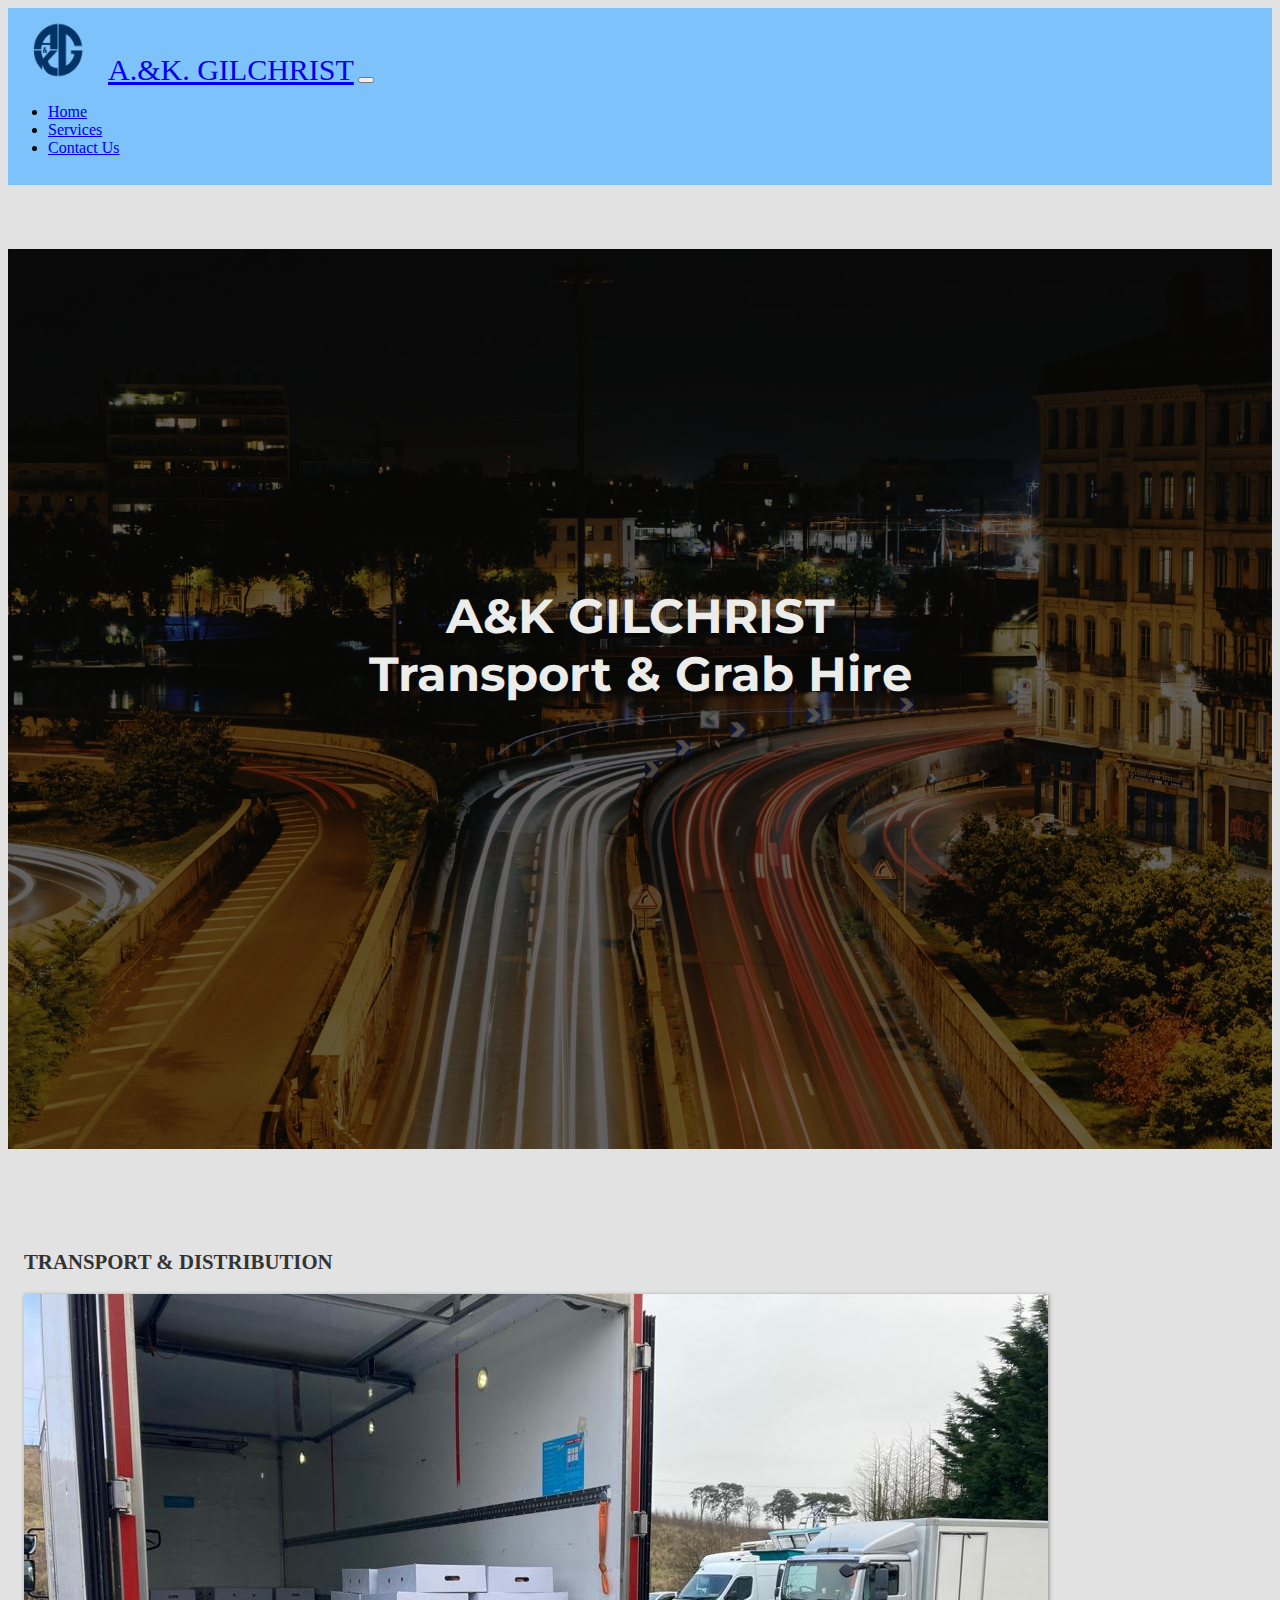
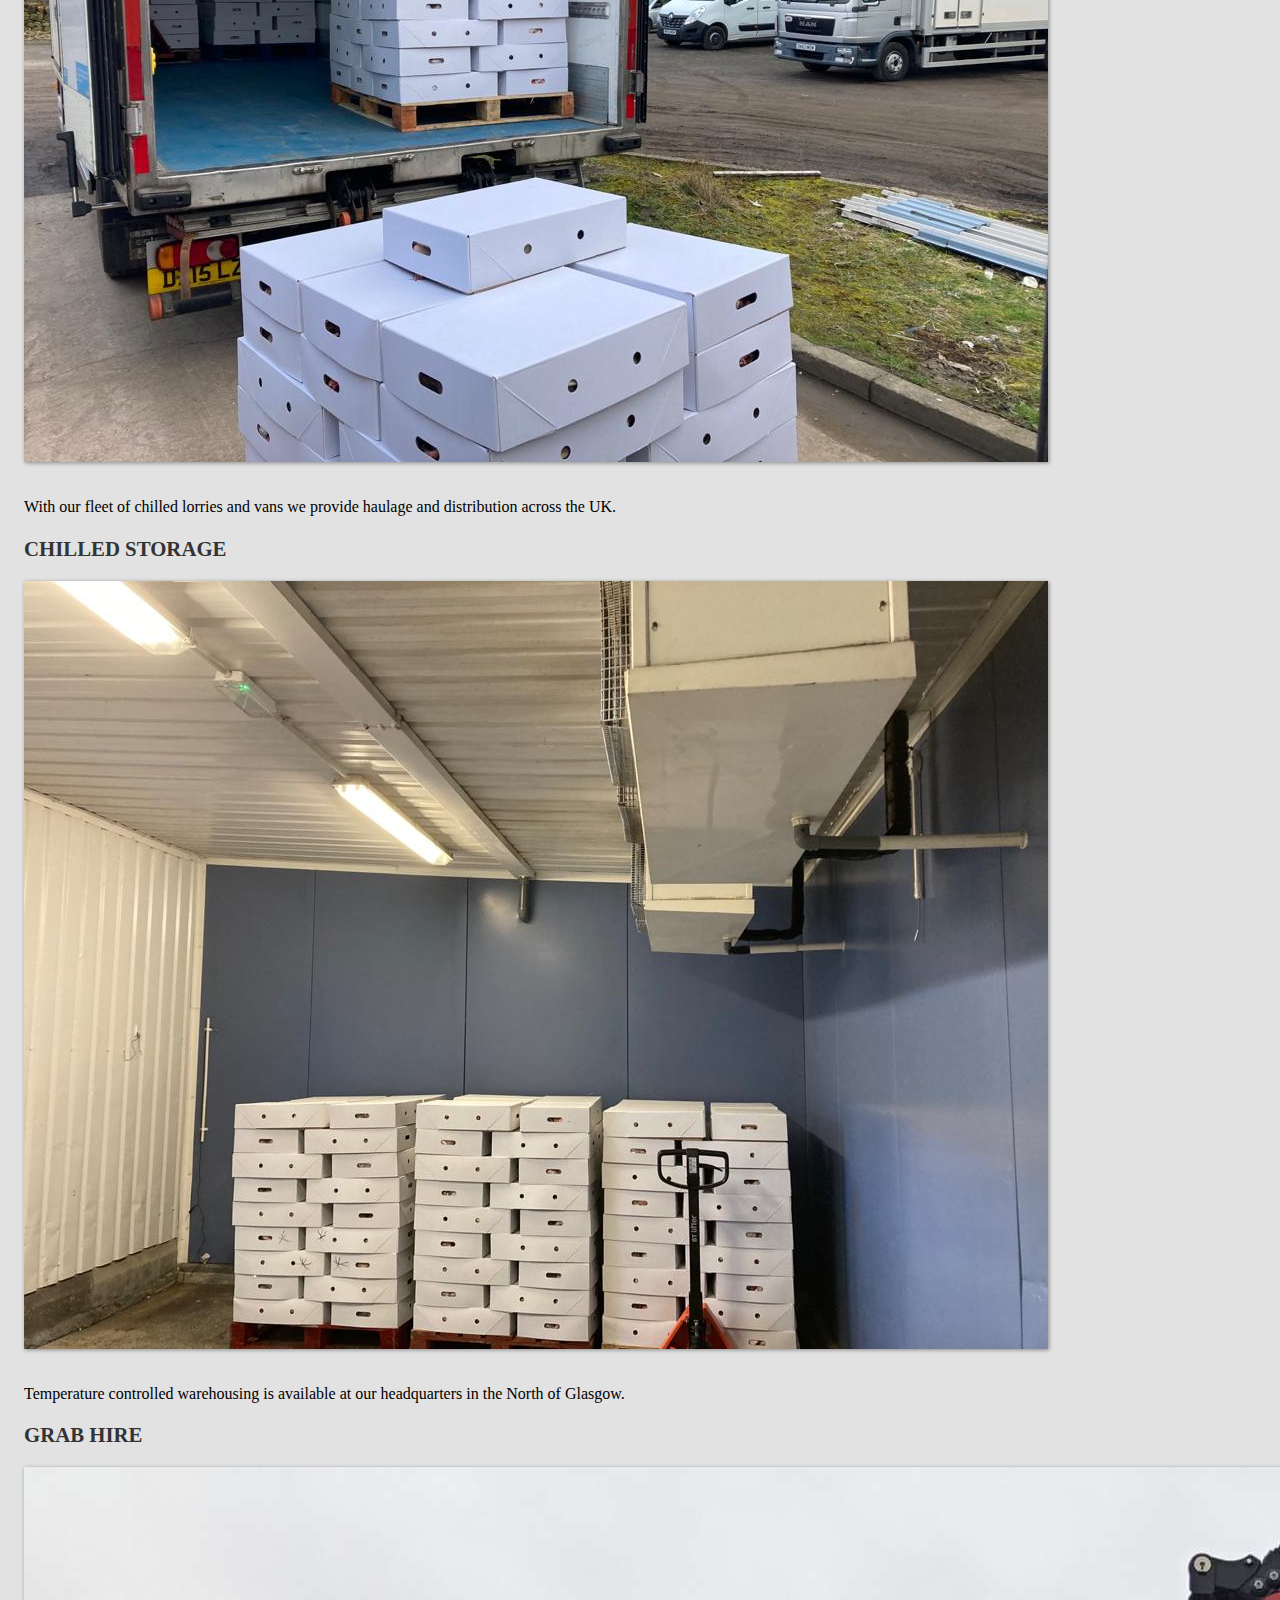
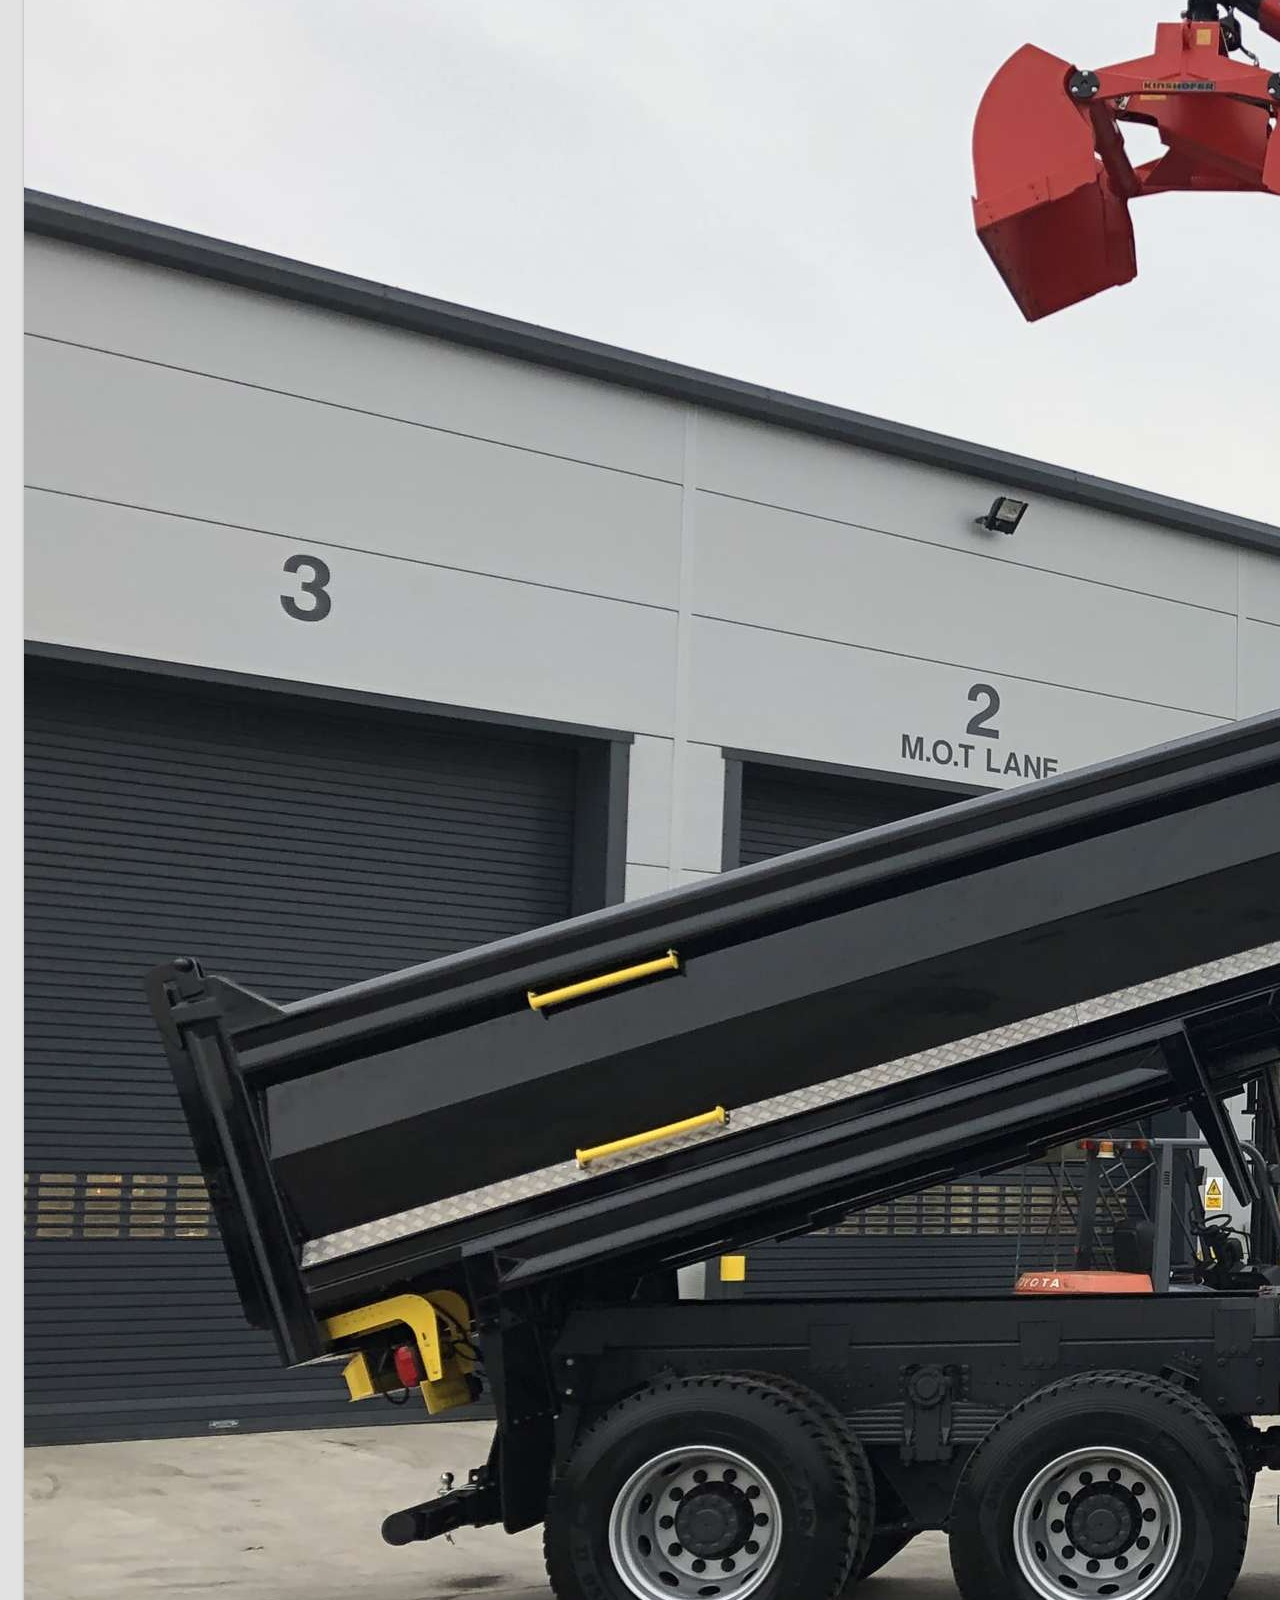
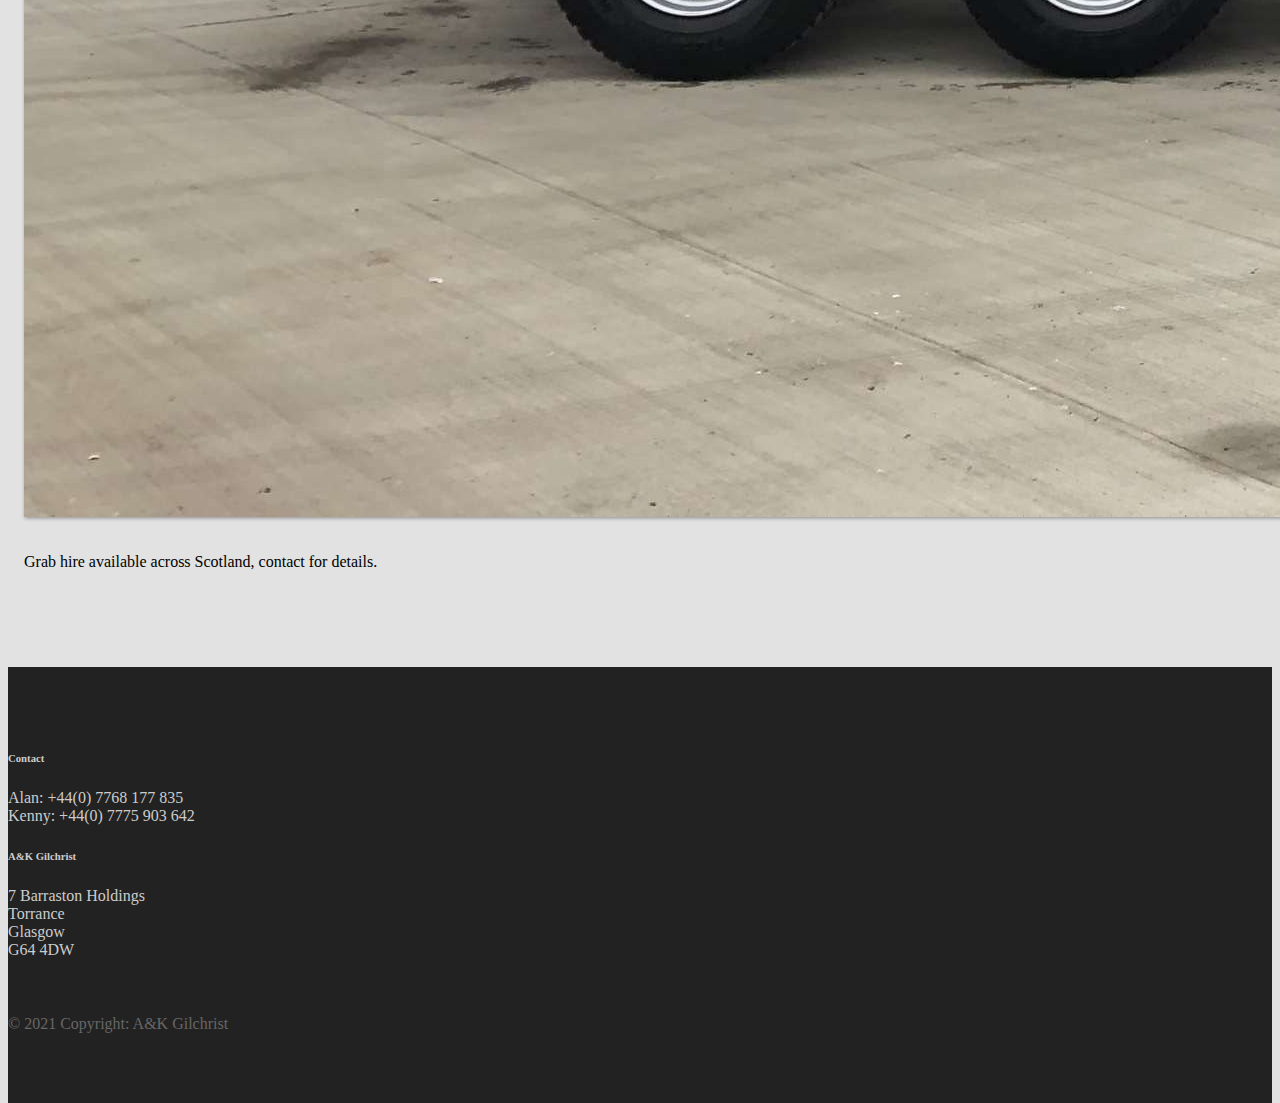
<file: index.html>
<!DOCTYPE html>
<html lang="en">
<head>
    <meta charset="UTF-8">
    <meta name="viewport" content="width=device-width, initial-scale=1.0">
    <title>A&K Gilchrist</title>
    <link rel="preconnect" href="https://fonts.gstatic.com">
    <link href="https://fonts.googleapis.com/css2?family=Montserrat&display=swap" rel="stylesheet">
    <!-- CSS only -->
    <link href="https://cdn.jsdelivr.net/npm/bootstrap@5.0.0-beta1/dist/css/bootstrap.min.css" rel="stylesheet" integrity="sha384-giJF6kkoqNQ00vy+HMDP7azOuL0xtbfIcaT9wjKHr8RbDVddVHyTfAAsrekwKmP1" crossorigin="anonymous">
    <link rel="stylesheet" href="css/style.css">
</head>
<body>
    <nav class="navbar navbar-expand-lg navbar-light bg-light fixed-top">
        <div class="container-fluid">
          <a class="navbar-brand" href="index.html"><img src="img/akg-logo.gif" width="100" height="60">A.&K. GILCHRIST</a>
          <button class="navbar-toggler" type="button" data-bs-toggle="collapse" data-bs-target="#navbarNav" aria-controls="navbarNav" aria-expanded="false" aria-label="Toggle navigation">
            <span class="navbar-toggler-icon"></span>
          </button>
          <div class="collapse navbar-collapse justify-content-end" id="navbarNav">
            <ul class="navbar-nav">
              <li class="nav-item">
                <a class="nav-link" aria-current="page" href="index.html">Home</a>
              </li>
              <li class="nav-item">
                <a class="nav-link" href="services.html">Services</a>
              </li>
              <li class="nav-item">
                <a class="nav-link" href="contact.html">Contact Us</a>
              </li>
            </ul>
          </div>
        </div>
      </nav>
      <header class="page-header header container-fluid">
        <div class="overlay"></div>
        <div style="font-weight: 2000;" class="description">
            <h1>A&K GILCHRIST<br>Transport & Grab Hire</h1>
            <!--button class="btn btn-outline-secondary btn-lg"><a href="#middle">Learn More</a></button-->
        </div>
      </header>
      <div class="container features">
        <div class="row">
          <div class="col-lg-4 col-md-4 col-sm-12">
            <h3 class="feature-title">Transport & Distribution</h3>
            <img src="img/loading-lorry.jpeg" class="img-fluid">
            <p>With our fleet of chilled lorries and vans we provide haulage and distribution across the UK.</p>
          </div>
          <div class="col-lg-4 col-md-4 col-sm-12">
            <h3 class="feature-title">Chilled Storage</h3>
            <img src="img/chill-room.jpeg" class="img-fluid">
            <p>Temperature controlled warehousing is available at our headquarters in the North of Glasgow.</p>
          </div>
          <div name="services-overview" class="col-lg-4 col-md-4 col-sm-12">
            <h3 class="feature-title">Grab Hire</h3>
            <img src="img/grab-lorry.jpg" class="img-fluid">
            <p>Grab hire available across Scotland, contact for details.</p>
          </div>
        </div> 
      </div>
      <footer class="page-footer">
        <div class="container">
          <div class="row">
            <div class="col-lg-8 col-md-8 col-sm-12">
            <h6 class="text-uppercase font-weight-bold">Contact</h6>
            <p>Alan: +44(0) 7768 177 835<br>Kenny: +44(0) 7775 903 642</p>
          </div>
          <div class="col-lg-4 col-md-4 col-sm-12">
            <h6 class="text-uppercase font-weight-bold">A&K Gilchrist</h6>
            <p>7 Barraston Holdings<br>Torrance<br>Glasgow<br>G64 4DW
          </div>
        </div>
        <div class="footer-copyright text-center">© 2021 Copyright: A&K Gilchrist</div>
      </footer>
    <script src="https://code.jquery.com/jquery-3.3.1.slim.min.js" integrity="sha384-q8i/X+965DzO0rT7abK41JStQIAqVgRVzpbzo5smXKp4YfRvH+8abtTE1Pi6jizo" crossorigin="anonymous"></script>
    <!-- JavaScript Bundle with Popper -->
    <script src="https://cdn.jsdelivr.net/npm/bootstrap@5.0.0-beta1/dist/js/bootstrap.bundle.min.js" integrity="sha384-ygbV9kiqUc6oa4msXn9868pTtWMgiQaeYH7/t7LECLbyPA2x65Kgf80OJFdroafW" crossorigin="anonymous"></script>
    <script src="js/main.js"></script>
</body>
</html>
</file>
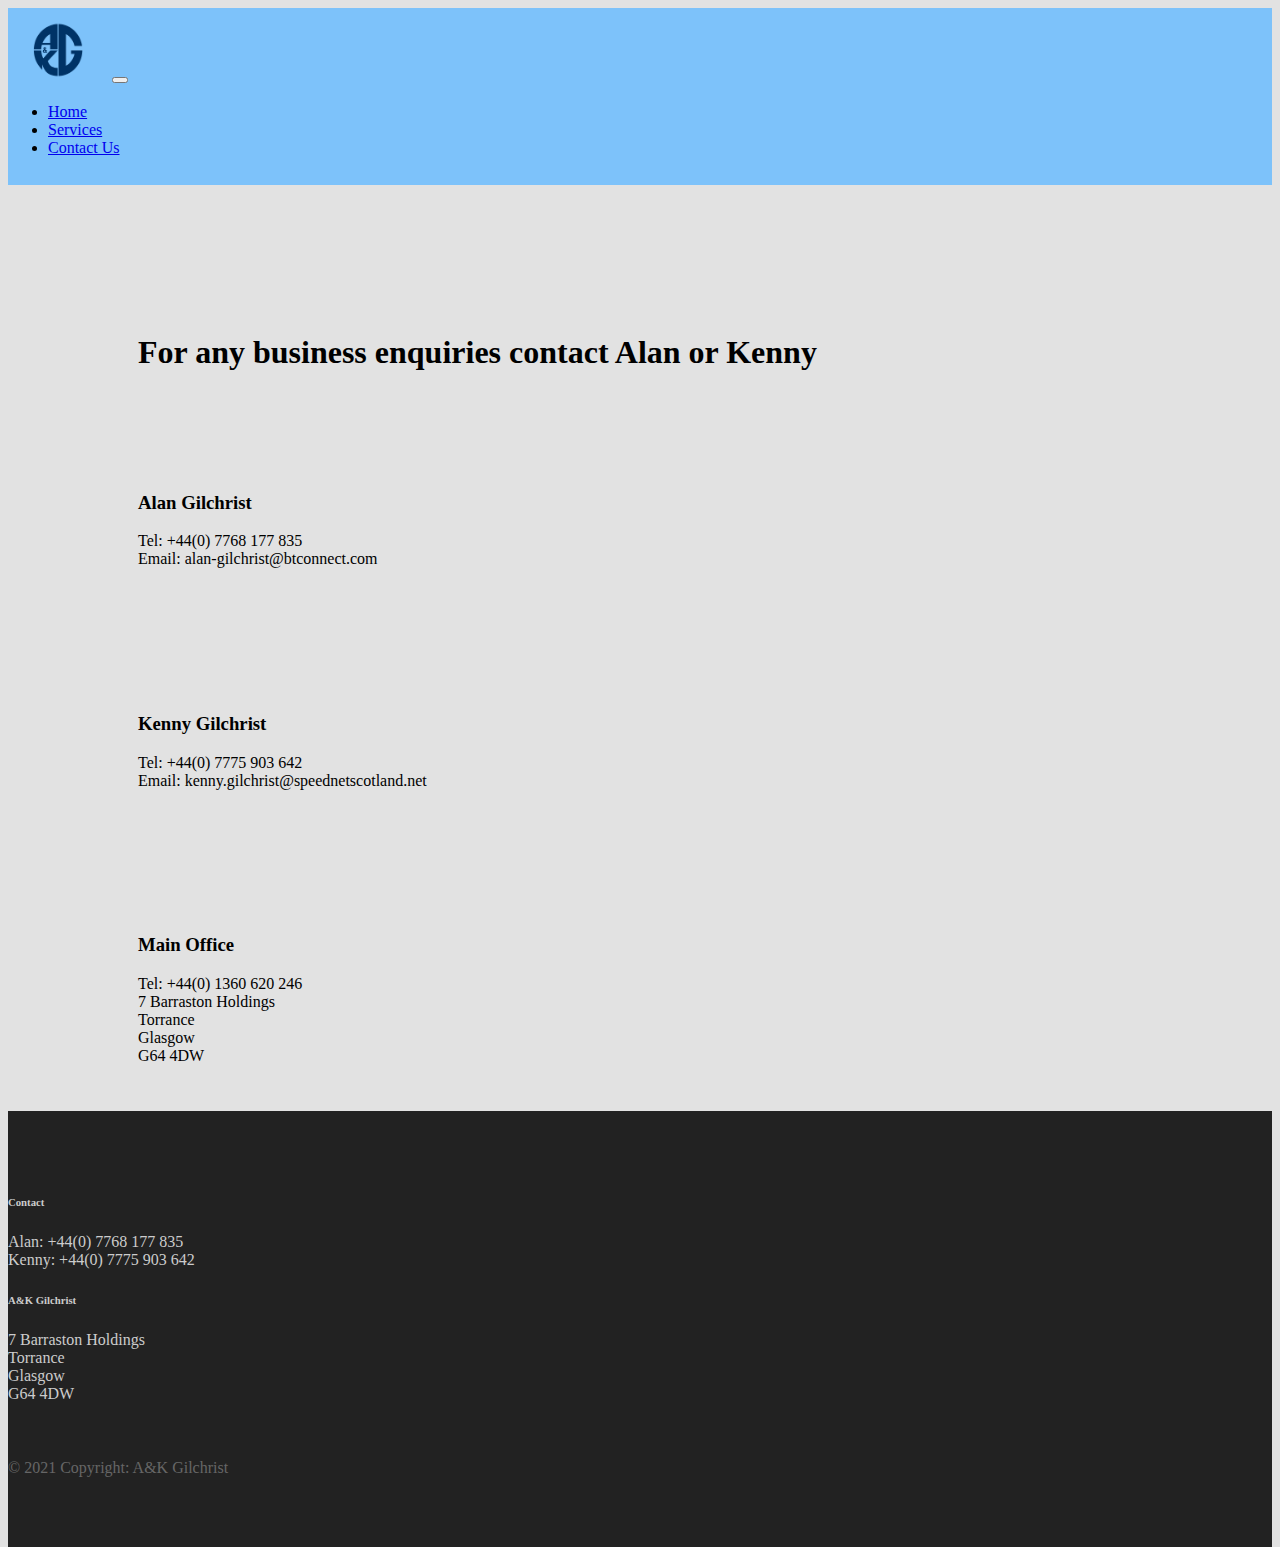
<file: contact.html>
<!DOCTYPE html>
<html lang="en">
<head>
    <meta charset="UTF-8">
    <meta name="viewport" content="width=device-width, initial-scale=1.0">
    <title>A&K Gilchrist</title>
    <link rel="preconnect" href="https://fonts.gstatic.com">
    <link href="https://fonts.googleapis.com/css2?family=Montserrat&display=swap" rel="stylesheet">
    <!-- CSS only -->
    <link href="https://cdn.jsdelivr.net/npm/bootstrap@5.0.0-beta1/dist/css/bootstrap.min.css" rel="stylesheet" integrity="sha384-giJF6kkoqNQ00vy+HMDP7azOuL0xtbfIcaT9wjKHr8RbDVddVHyTfAAsrekwKmP1" crossorigin="anonymous">
    <link rel="stylesheet" href="css/style.css">
</head>
<body>
  <nav class="navbar navbar-expand-lg navbar-light bg-light fixed-top">
    <div class="container-fluid">
      <a class="navbar-brand" href="index.html"><img src="img/akg-logo.gif" width="100" height="60"></a>
      <button class="navbar-toggler" type="button" data-bs-toggle="collapse" data-bs-target="#navbarNav" aria-controls="navbarNav" aria-expanded="false" aria-label="Toggle navigation">
        <span class="navbar-toggler-icon"></span>
      </button>
      <div class="collapse navbar-collapse justify-content-end" id="navbarNav">
        <ul class="navbar-nav">
          <li class="nav-item">
            <a class="nav-link" aria-current="page" href="index.html">Home</a>
          </li>
          <li class="nav-item">
            <a class="nav-link" href="services.html">Services</a>
          </li>
          <li class="nav-item">
            <a class="nav-link" href="contact.html">Contact Us</a>
          </li>
        </ul>
      </div>
    </div>
  </nav>
      <div class="grid-container-contact">
        <header>
          <h1 style="padding-left: 30px;">For any business enquiries contact Alan or Kenny</h1>
        </header>
        <div class="grid-child-contact">
          <h3>Alan Gilchrist</h3>
          <p>Tel: +44(0) 7768 177 835<br>Email: alan-gilchrist@btconnect.com</p>
        </div>
        <div class="grid-child-contact">
            <h3>Kenny Gilchrist</h3>
            <p>Tel: +44(0) 7775 903 642<br>Email: kenny.gilchrist@speednetscotland.net</p>
        </div>
        <div class="grid-child-contact">
            <h3>Main Office</h3>
            <p>Tel: +44(0) 1360 620 246<br>7 Barraston Holdings<br>Torrance<br>Glasgow<br>G64 4DW</p>
        </div>
      </div>
      <footer class="page-footer">
        <div class="container">
          <div class="row">
            <div class="col-lg-8 col-md-8 col-sm-12">
            <h6 class="text-uppercase font-weight-bold">Contact</h6>
            <p>Alan: +44(0) 7768 177 835<br>Kenny: +44(0) 7775 903 642</p>
          </div>
          <div class="col-lg-4 col-md-4 col-sm-12">
            <h6 class="text-uppercase font-weight-bold">A&K Gilchrist</h6>
            <p>7 Barraston Holdings<br>Torrance<br>Glasgow<br>G64 4DW
          </div>
        </div>
        <div class="footer-copyright text-center">© 2021 Copyright: A&K Gilchrist</div>
      </footer>
    <script src="https://code.jquery.com/jquery-3.3.1.slim.min.js" integrity="sha384-q8i/X+965DzO0rT7abK41JStQIAqVgRVzpbzo5smXKp4YfRvH+8abtTE1Pi6jizo" crossorigin="anonymous"></script>
    <!-- JavaScript Bundle with Popper -->
    <script src="https://cdn.jsdelivr.net/npm/bootstrap@5.0.0-beta1/dist/js/bootstrap.bundle.min.js" integrity="sha384-ygbV9kiqUc6oa4msXn9868pTtWMgiQaeYH7/t7LECLbyPA2x65Kgf80OJFdroafW" crossorigin="anonymous"></script>
    <script src="js/main.js"></script>
</body>
</html>
</file>
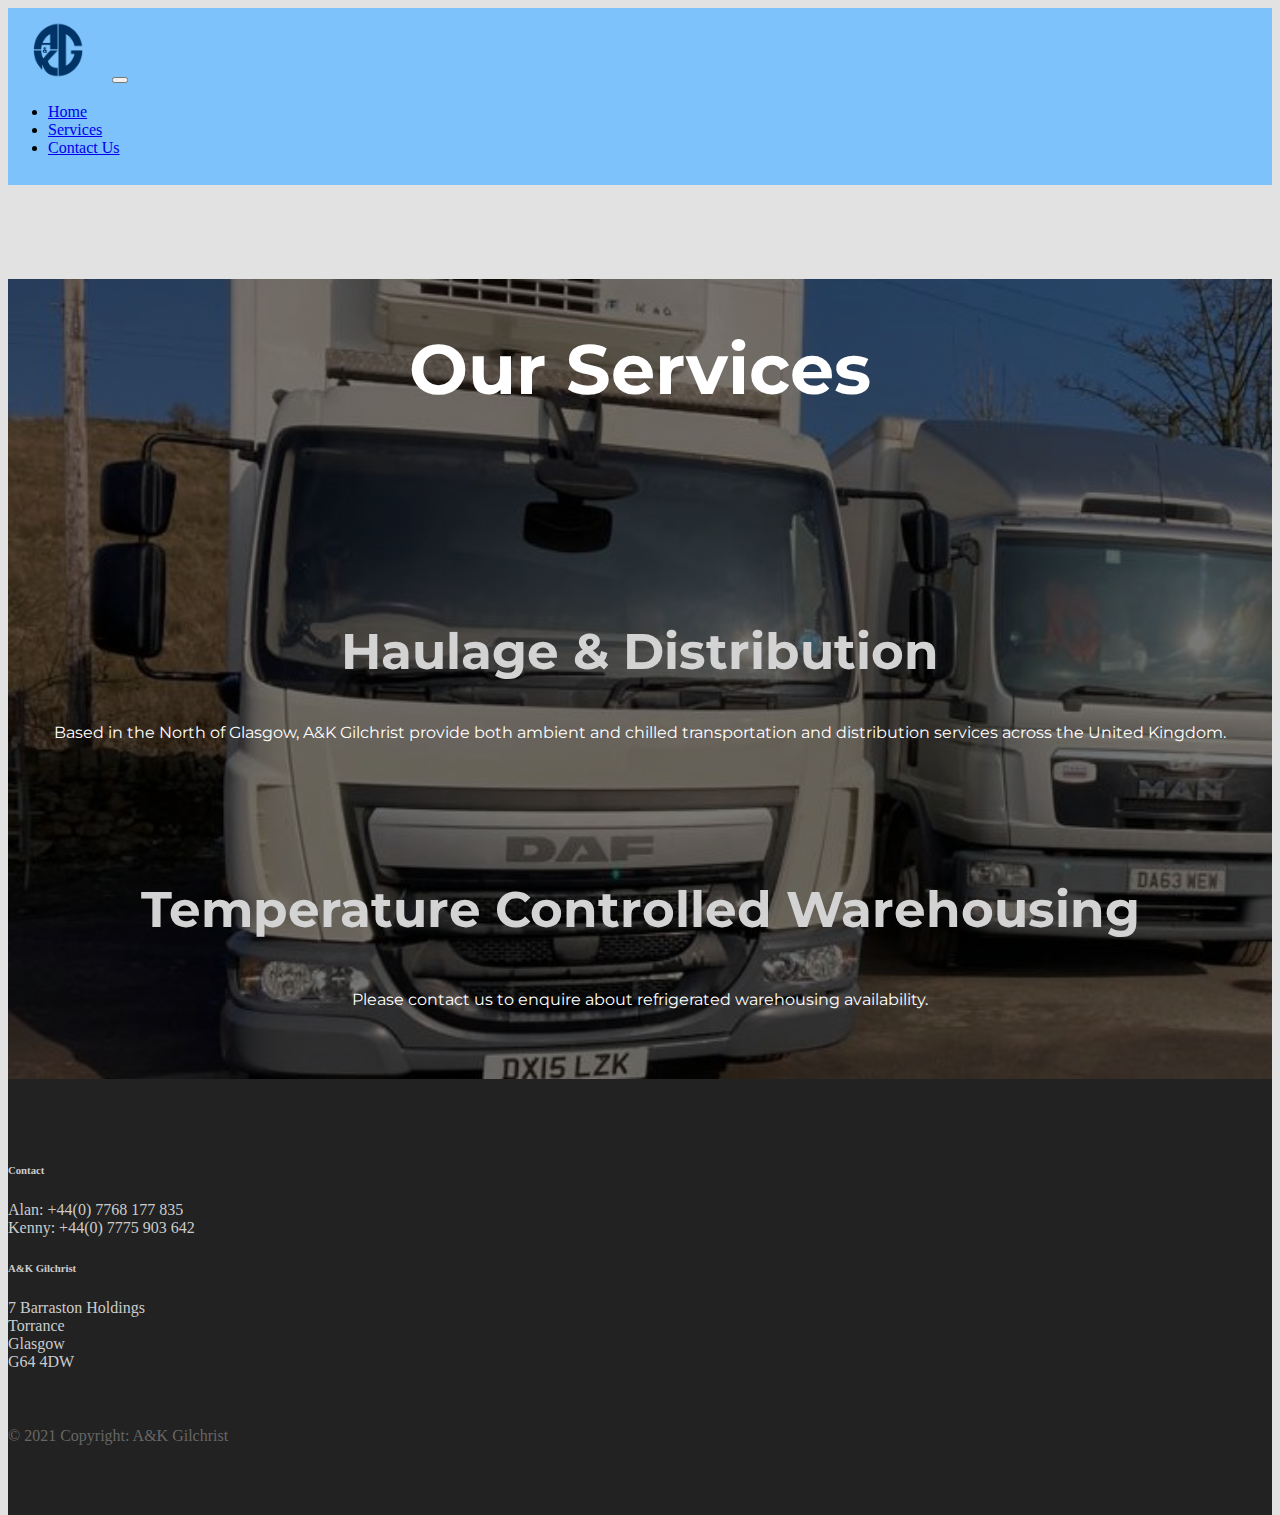
<file: services.html>
<!DOCTYPE html>
<html lang="en">
<head>
    <meta charset="UTF-8">
    <meta name="viewport" content="width=device-width, initial-scale=1.0">
    <title>A&K Gilchrist</title>
    <link rel="preconnect" href="https://fonts.gstatic.com">
    <link href="https://fonts.googleapis.com/css2?family=Montserrat&display=swap" rel="stylesheet">
    <link href="https://cdn.jsdelivr.net/npm/bootstrap@5.0.0-beta1/dist/css/bootstrap.min.css" rel="stylesheet" integrity="sha384-giJF6kkoqNQ00vy+HMDP7azOuL0xtbfIcaT9wjKHr8RbDVddVHyTfAAsrekwKmP1" crossorigin="anonymous">
    <link rel="stylesheet" href="css/style.css">
</head>
<body>
    <nav class="navbar navbar-expand-lg navbar-light bg-light fixed-top">
      <div class="container-fluid">
        <a class="navbar-brand" href="index.html"><img src="img/akg-logo.gif" width="100" height="60"></a>
        <button class="navbar-toggler" type="button" data-bs-toggle="collapse" data-bs-target="#navbarNav" aria-controls="navbarNav" aria-expanded="false" aria-label="Toggle navigation">
          <span class="navbar-toggler-icon"></span>
        </button>
        <div class="collapse navbar-collapse justify-content-end" id="navbarNav">
          <ul class="navbar-nav">
            <li class="nav-item">
              <a class="nav-link" aria-current="page" href="index.html">Home</a>
            </li>
            <li class="nav-item">
              <a class="nav-link" href="services.html">Services</a>
            </li>
            <li class="nav-item">
              <a class="nav-link" href="contact.html">Contact Us</a>
            </li>
          </ul>
        </div>
      </div>
    </nav>
  <div id="services-parent">
    <div class="service0">          
      <h1 style="font-size: 70px; font-weight: bold;">Our Services</h1>     
    </div>
    <div class="service1">
        <h2 style="font-size:50px; font-weight: bold; color: lightgrey">Haulage & Distribution</h2>
        <p>Based in the North of Glasgow, A&K Gilchrist provide both ambient and chilled transportation and distribution services across the United Kingdom.</p>
    </div>
    <div class="service2">
        <h3 style="font-size:50px; font-weight: bold; color: lightgrey">Temperature Controlled Warehousing</h3>
        <p>Please contact us to enquire about refrigerated warehousing availability.</p>
    </div>
  </div>
  <footer class="page-footer">
    <div class="container">
      <div class="row">
        <div class="col-lg-8 col-md-8 col-sm-12">
        <h6 class="text-uppercase font-weight-bold">Contact</h6>
        <p>Alan: +44(0) 7768 177 835<br>Kenny: +44(0) 7775 903 642</p>
      </div>
      <div class="col-lg-4 col-md-4 col-sm-12">
        <h6 class="text-uppercase font-weight-bold">A&K Gilchrist</h6>
        <p>7 Barraston Holdings<br>Torrance<br>Glasgow<br>G64 4DW
      </div>
    </div>
    <div class="footer-copyright text-center">© 2021 Copyright: A&K Gilchrist</div>
  </footer>
      <!-- jQuery library -->
      <script src="https://ajax.googleapis.com/ajax/libs/jquery/3.5.1/jquery.min.js"></script>
      <!-- Latest compiled JavaScript -->
      <script src="https://cdn.jsdelivr.net/npm/bootstrap@5.0.0-beta1/dist/js/bootstrap.bundle.min.js" integrity="sha384-ygbV9kiqUc6oa4msXn9868pTtWMgiQaeYH7/t7LECLbyPA2x65Kgf80OJFdroafW" crossorigin="anonymous"></script>
</body>
</html>
</file>
<file: css/style.css>
html,
body {
    height: 100%;
    font-size: 1rem;
    background:  rgb(226, 226, 226);
}

/** Navigation bar **/

.navbar {
    background:rgb(125, 194, 250) !important;
    margin-bottom: 0;
    padding-top: .75rem;
    padding-bottom: .75rem;
}

.navbar-brand {
  font-size: 30px !important;
}

.page-header {
    margin-top: 4rem;
    color: #ffffff;
    font-size: 1.25rem;
}

/** Page Header **/

.header {
    background-image: url('../img/city-night.jpg');
    background-size: cover;
    background-position: center;
    position: relative;
}

.overlay {
    position: absolute;
    min-height: 100%;
    min-width: 100%;
    left: 0;
    top: 0;
    background: rgba(0, 0, 0, 0.6);
}

.description {
    left: 50%;
    position: absolute;
    top: 45%;
    transform: translate(-50%, -55%);
    text-align: center;
    font-family: 'Montserrat', sans-serif;
  }
  
  .description h1 {
    color: #ececeb;
    font-size: 3.0rem;
    font-weight: 1200;
  }
  
  .description p {
    color: #ececeb;
    font-size: 1.3rem;
    line-height: 1.5;
  }

  .description button {
    border:1px solid #dee0dd;
    background:#585857;
    border-radius: 0;
    color:#fff;
  }
  .description button:hover {
    border:1px solid #fff;
    background:#fff;
    color:#000;
  }
  .description a {
      color: darkgray;
  }

  .features {
    margin: 4em auto;
    padding: 1em;
    position: relative;
  }
  
  .feature-title {
    color: #333;
    font-size: 1.3rem;
    font-weight: 700;
    margin-bottom: 20px;
    text-transform: uppercase;
  }
  
  .features img {
    -webkit-box-shadow: 1px 1px 4px rgba(0, 0, 0, 0.4);
    -moz-box-shadow: 1px 1px 4px rgba(0, 0, 0, 0.4);
    box-shadow: 1px 1px 4px rgba(0, 0, 0, 0.4);
    margin-bottom: 16px;
  }

  .features .form-control,
.features input {
    border-radius: 0;
}
.features .btn {
  background-color: #585857;
  border: 1px solid #585857;
  color: #fff;
  margin-top: 20px;
}
.features .btn:hover {
  background-color: #333;
  border: 1px solid #333;
}

.page-footer {
    background-color: #222;
    color: #ccc;
    padding: 60px 0 30px;
}
  
  .footer-copyright {
    color: #666;
    padding: 40px 0;
}

/** Contact page **/

.pale-background {
    background: #d6d6d6
}

.contact-form {
    font-family: 'Montserrat', sans-serif;
}

.grid-container-contact {
    display: grid;
    grid-template-rows: auto auto auto auto;
    grid-template-columns: auto auto;
    grid-gap: 50px;
    margin-top: 8rem !important;
    margin-left: 100px;
    margin-right: 100px;
}

.grid-child-contact {
    padding: 30px 30px 30px 30px;
    grid-column: 1 / 1;
}

.grid-child-email {
  padding: 30px 30px 30px 30px;
  grid-column-start: 2;
  grid-row: 2/ span 3;
}


/** services **/


.services-overlay {
    position: absolute;
    min-height: 100%;
    min-width: 100%;
    left: 0;
    top: 0;
    background: linear-gradient(0deg, #00000088 30%, #ffffff44 100%)
}

#services-parent {
  font-family: 'Montserrat', sans-serif;
  background: linear-gradient(0deg, #00000088 100%, #00000044 100%), url(../img/fleet-angle-cropped.jpeg);
  background-size: cover;
  display: flex;
  flex-direction: column;
  margin-top: 94px;
  flex-wrap: wrap;
  place-items: center;
  /**background-color: lightpink;**/
}

.service0 {
  color: white;
  width: 100%;
  flex: 1 1 300px;
  /* background-color: red; */
  text-align: center;
}

.service1 {
  text-align: center;
  color: white;
  flex: 0 0 250px;
  /* background: green; */
}

.service2 {
  text-align: center;
  color: white;
  flex: 1 1 250px;
  /* background: blue; */
}
</file>
